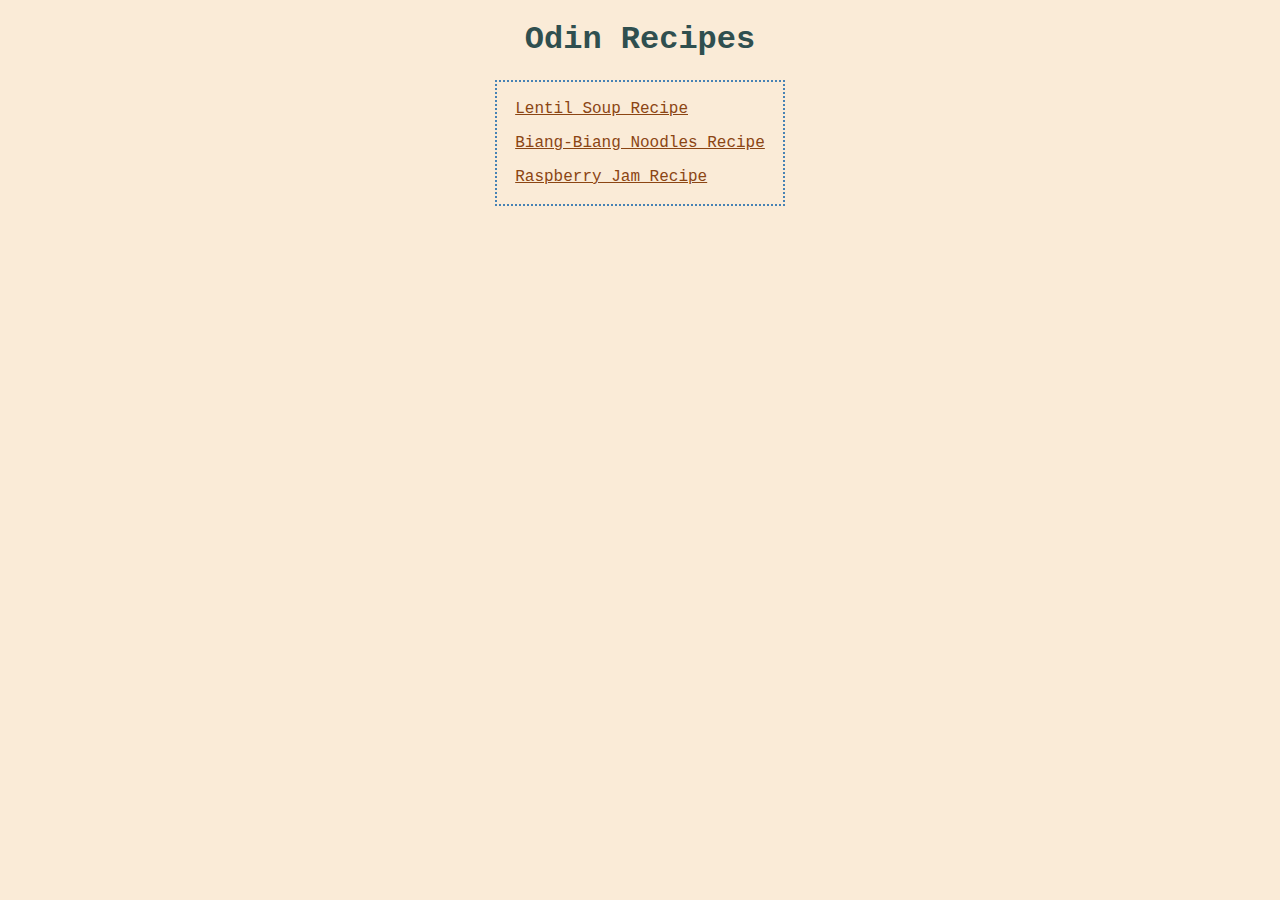
<file: index.html>
<!DOCTYPE html>
<html lang="en">
  <head>
    <meta charset="utf-8" />
    <title>Odin Recipes</title>
    <link rel="stylesheet" href="style.css" />
  </head>
  <body>
    <h1 class="title">Odin Recipes</h1>
    <div class="wrapper">
      <a
        href="./recipes/lentil_soup.html"
        target="_blank"
        rel="noopener noreferrer"
        class="item"
        >Lentil Soup Recipe</a
      >
      <p></p>
      <a
        href="./recipes/biangbiang_noodles.html"
        target="_blank"
        rel="noopener noreferrer"
        class="item"
        >Biang-Biang Noodles Recipe</a
      >
      <p></p>
      <a
        href="./recipes/raspberry_jam.html"
        target="_blank"
        rel="noopener noreferrer"
        class="item"
        >Raspberry Jam Recipe</a
      >
    </div>
  </body>
</html>
</file>
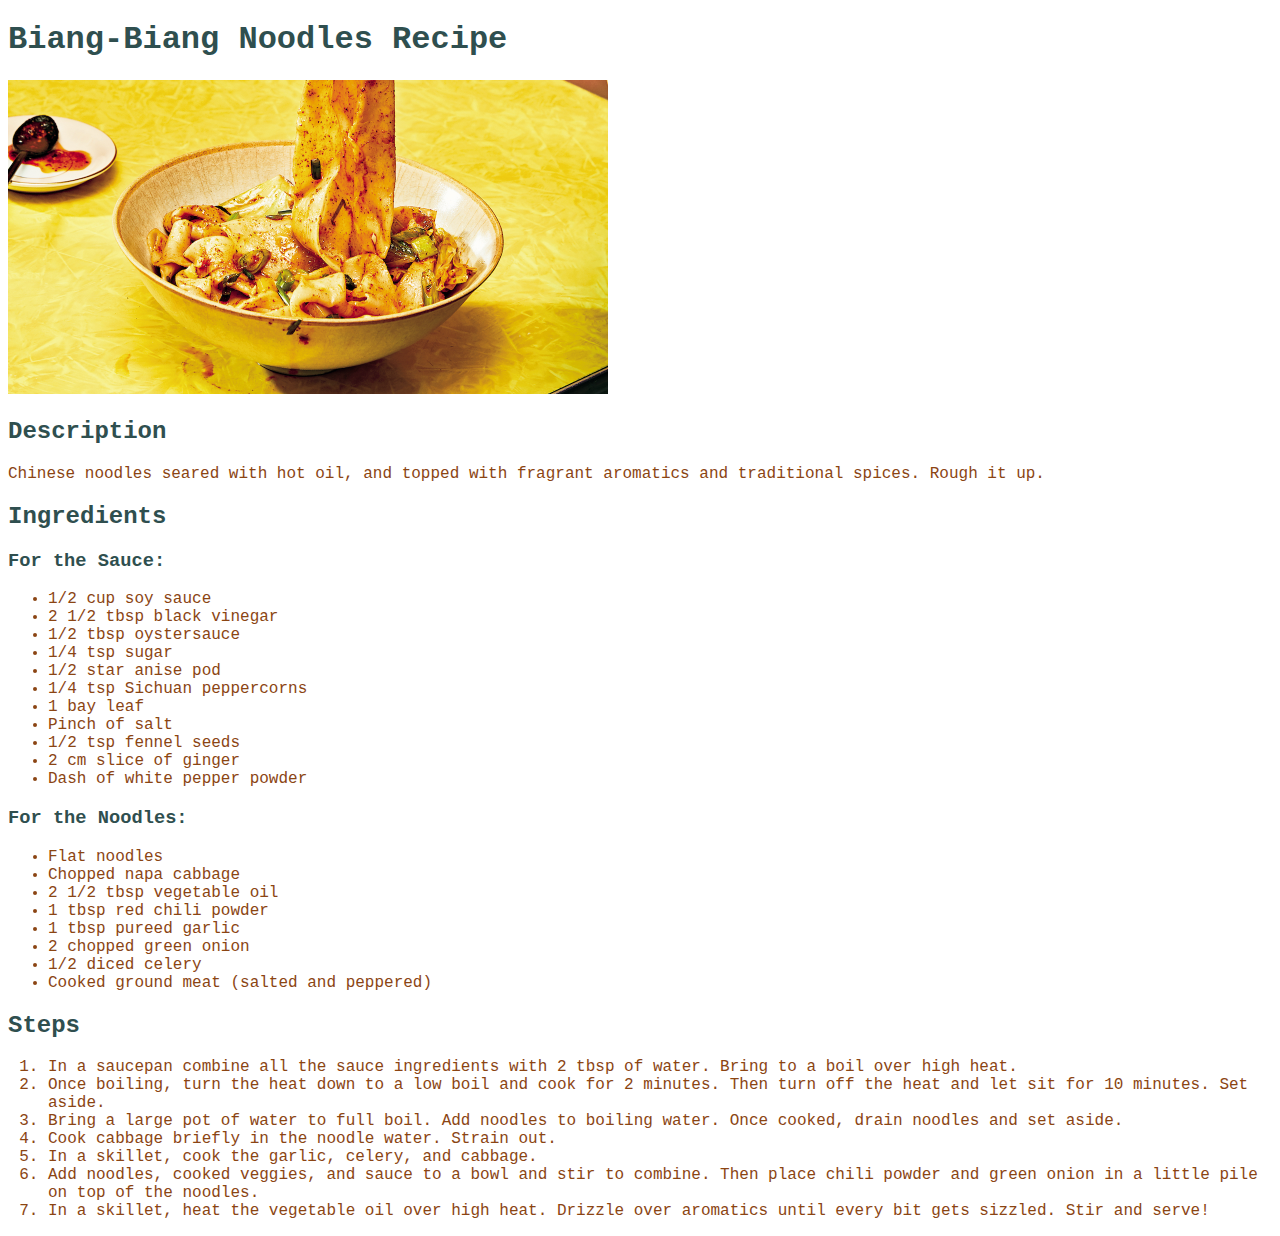
<file: recipes/biangbiang_noodles.html>
<!DOCTYPE html>
<html lang="en">
  <head>
    <meta charset="UTF-8" />
    <title>Biang-Biang Noodles</title>
    <link rel="stylesheet" href="recipe-style.css" />
  </head>
  <body>
    <h1>Biang-Biang Noodles Recipe</h1>
    <img
      src="../images/Biang-Biang-Noodles.jpg"
      alt="biang-biang noodles"
      width="600px"
      height="auto"
    />
    <h2>Description</h2>
    <p>
      Chinese noodles seared with hot oil, and topped with fragrant aromatics
      and traditional spices. Rough it up.
    </p>
    <h2>Ingredients</h2>
    <h3>For the Sauce:</h3>
    <ul>
      <li>1/2 cup soy sauce</li>
      <li>2 1/2 tbsp black vinegar</li>
      <li>1/2 tbsp oystersauce</li>
      <li>1/4 tsp sugar</li>
      <li>1/2 star anise pod</li>
      <li>1/4 tsp Sichuan peppercorns</li>
      <li>1 bay leaf</li>
      <li>Pinch of salt</li>
      <li>1/2 tsp fennel seeds</li>
      <li>2 cm slice of ginger</li>
      <li>Dash of white pepper powder</li>
    </ul>
    <h3>For the Noodles:</h3>
    <ul>
      <li>Flat noodles</li>
      <li>Chopped napa cabbage</li>
      <li>2 1/2 tbsp vegetable oil</li>
      <li>1 tbsp red chili powder</li>
      <li>1 tbsp pureed garlic</li>
      <li>2 chopped green onion</li>
      <li>1/2 diced celery</li>
      <li>Cooked ground meat (salted and peppered)</li>
    </ul>
    <h2>Steps</h2>
    <ol>
      <li>
        In a saucepan combine all the sauce ingredients with 2 tbsp of water.
        Bring to a boil over high heat.
      </li>
      <li>
        Once boiling, turn the heat down to a low boil and cook for 2 minutes.
        Then turn off the heat and let sit for 10 minutes. Set aside.
      </li>
      <li>
        Bring a large pot of water to full boil. Add noodles to boiling water.
        Once cooked, drain noodles and set aside.
      </li>
      <li>Cook cabbage briefly in the noodle water. Strain out.</li>
      <li>In a skillet, cook the garlic, celery, and cabbage.</li>
      <li>
        Add noodles, cooked veggies, and sauce to a bowl and stir to combine.
        Then place chili powder and green onion in a little pile on top of the
        noodles.
      </li>
      <li>
        In a skillet, heat the vegetable oil over high heat. Drizzle over
        aromatics until every bit gets sizzled. Stir and serve!
      </li>
    </ol>
  </body>
</html>
</file>
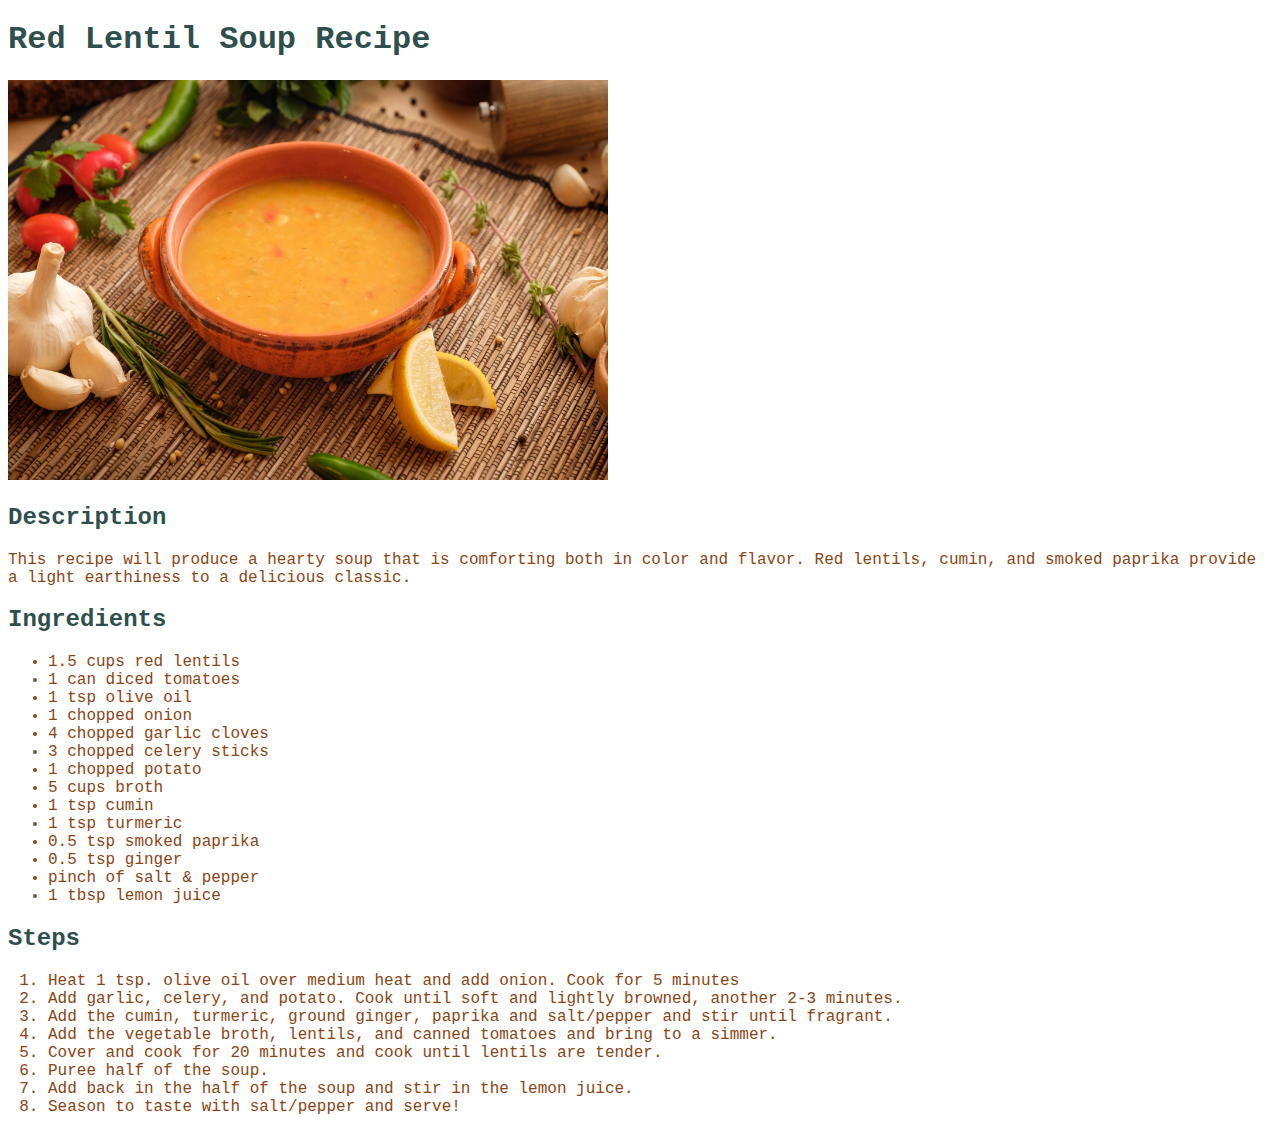
<file: recipes/lentil_soup.html>
<!DOCTYPE html>
<html lang="en">
  <head>
    <meta charset="utf-8" />
    <title>Red Lentil Soup</title>
    <link rel="stylesheet" href="recipe-style.css" />
  </head>
  <body>
    <h1>Red Lentil Soup Recipe</h1>
    <img
      src="../images/Lentil-Soup-scaled.jpeg"
      alt="red lentil soup"
      width="600px"
      height="auto"
    />
    <h2>Description</h2>
    <p>
      This recipe will produce a hearty soup that is comforting both in color
      and flavor. Red lentils, cumin, and smoked paprika provide a light
      earthiness to a delicious classic.
    </p>
    <h2>Ingredients</h2>
    <ul>
      <li>1.5 cups red lentils</li>
      <li>1 can diced tomatoes</li>
      <li>1 tsp olive oil</li>
      <li>1 chopped onion</li>
      <li>4 chopped garlic cloves</li>
      <li>3 chopped celery sticks</li>
      <li>1 chopped potato</li>
      <li>5 cups broth</li>
      <li>1 tsp cumin</li>
      <li>1 tsp turmeric</li>
      <li>0.5 tsp smoked paprika</li>
      <li>0.5 tsp ginger</li>
      <li>pinch of salt & pepper</li>
      <li>1 tbsp lemon juice</li>
    </ul>
    <h2>Steps</h2>
    <ol>
      <li>
        Heat 1 tsp. olive oil over medium heat and add onion. Cook for 5 minutes
      </li>
      <li>
        Add garlic, celery, and potato. Cook until soft and lightly browned,
        another 2-3 minutes.
      </li>
      <li>
        Add the cumin, turmeric, ground ginger, paprika and salt/pepper and stir
        until fragrant.
      </li>
      <li>
        Add the vegetable broth, lentils, and canned tomatoes and bring to a
        simmer.
      </li>
      <li>Cover and cook for 20 minutes and cook until lentils are tender.</li>
      <li>Puree half of the soup.</li>
      <li>Add back in the half of the soup and stir in the lemon juice.</li>
      <li>Season to taste with salt/pepper and serve!</li>
    </ol>
  </body>
</html>
</file>
<file: style.css>
* {
    background-color: antiquewhite;
}

.title {
    font-family: 'Courier New', Courier, monospace;
    color: darkslategrey;
    font-weight: 900;
    text-align: center;
}

.item {
    display: block;
    font-family: 'Courier New', Courier, monospace;
    color: saddlebrown;
}


.wrapper {
    border: 2px dotted steelblue;
    padding: 18px;
    width:fit-content;
    margin: 0 auto;
}

/* * {
    border: 2px solid red;
  } */
</file>
<file: recipes/recipe-style.css>
h1,
h2,
h3 {
    font-family: 'Courier New', Courier, monospace;
    color: darkslategrey;
    font-weight: 900;
}

ul,
ol,
p {
    font-family: 'Courier New', Courier, monospace;
    color: saddlebrown;
}
</file>
